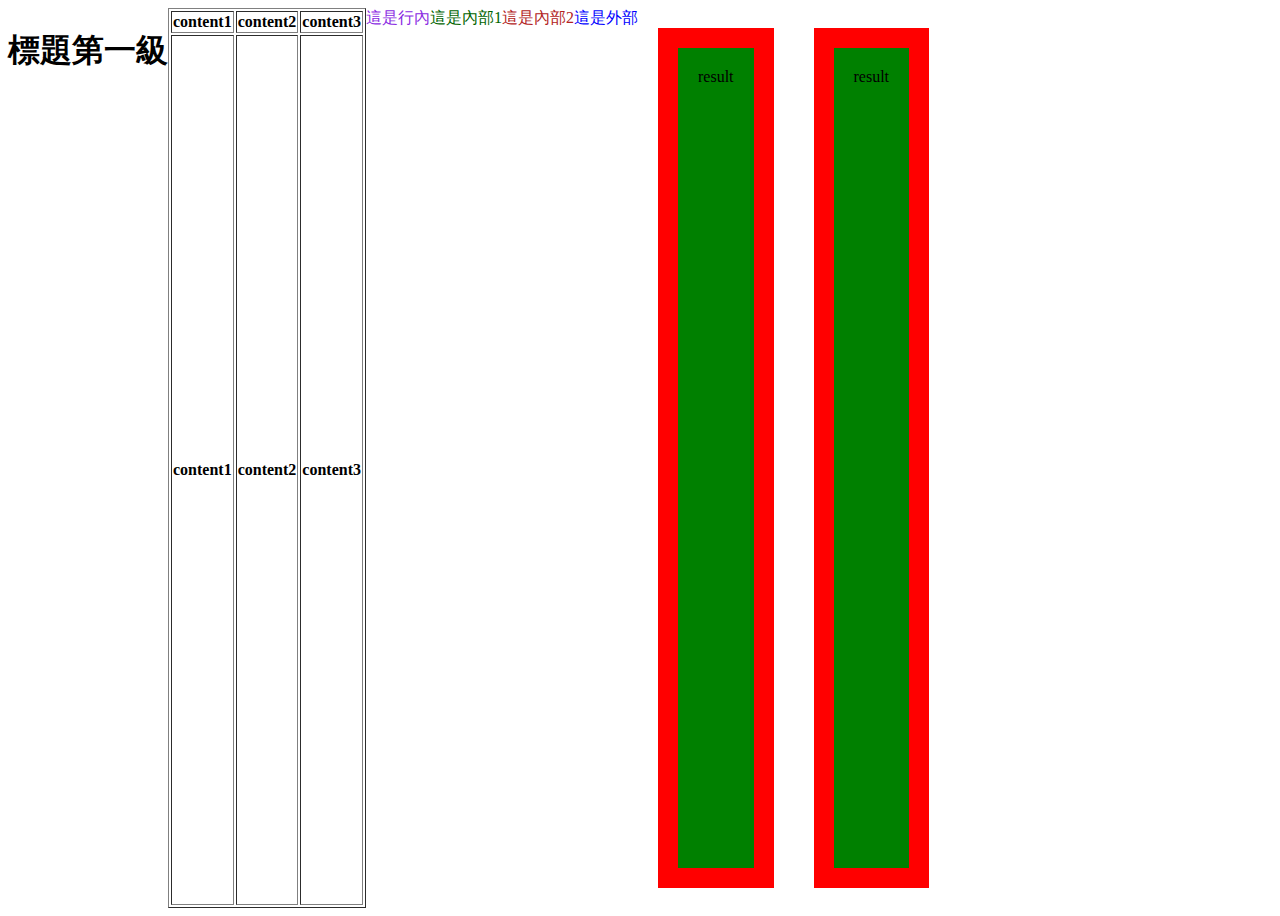
<file: index.html>
<!DOCTYPE html>
<html lang="en">
<head>
    <meta charset="UTF-8">
    <meta name="viewport" content="width=device-width, initial-scale=1.0">
    <meta http-equiv="X-UA-Compatible" content="ie=edge">
    <title>Document</title>
    <link rel="stylesheet" href="css/main.css" type="text/css" rel="stylesheet">
    <style>
    #div2_1{
        color:darkgreen;
    }
    .div2_2{
        color:firebrick;
    }
    #result{
        background-color:green;
        padding:20px;
        border:20px solid red;
        
        margin:20px;
    }
    </style>
</head>
<body>
    <h1>標題第一級</h1>
    <table border="1">
        <thead>    
        <tr>
                <th>content1</th>
                <th>content2</th>
                <th>content3</th>
            </tr>
        </thead>
        <tbody>
            <tr>
                <th>content1</th>
                <th>content2</th>
                <th>content3</th>
            </tr>
        </tbody>
    </table>

    <div id="div1" style="color:blueviolet">這是行內</div>    
    <div id="div2_1">這是內部1</div>    
    <div class="div2_2">這是內部2</div>    
    <div id="div3">這是外部</div>    
    <div id=result>result</div>
    <div id=result>result</div>
</body>
</html>
</file>
<file: css/main.css>
#div3{
    color:blue;
}
#main{
    width:500px;
    height:1000px;
    float: left;
    font-size:20px;
}
#header{
    width:500px;
    height:200px;
    background-color: blue;
    float: right;
}
#navigation{
    width:500px;
    height:200px;
    background-color: green;
    float: right;
}
#content{
    width:350px;
    height:200px;
    background-color: yellow;
    float: right;
}
#sidebar{
    width:150px;
    height:200px;
    background-color: orange;
    float: left;
}
#footer{
    width:500px;
    height:200px;
    background-color: red;
    float: left;
}
.ilike-blue-container {
    @extend .red;
  }
body{
    display: flex;
    min-height: 100vh;
    flex-direction: :column;
}
.main{
    flex:1 0 auto;
}
</file>
